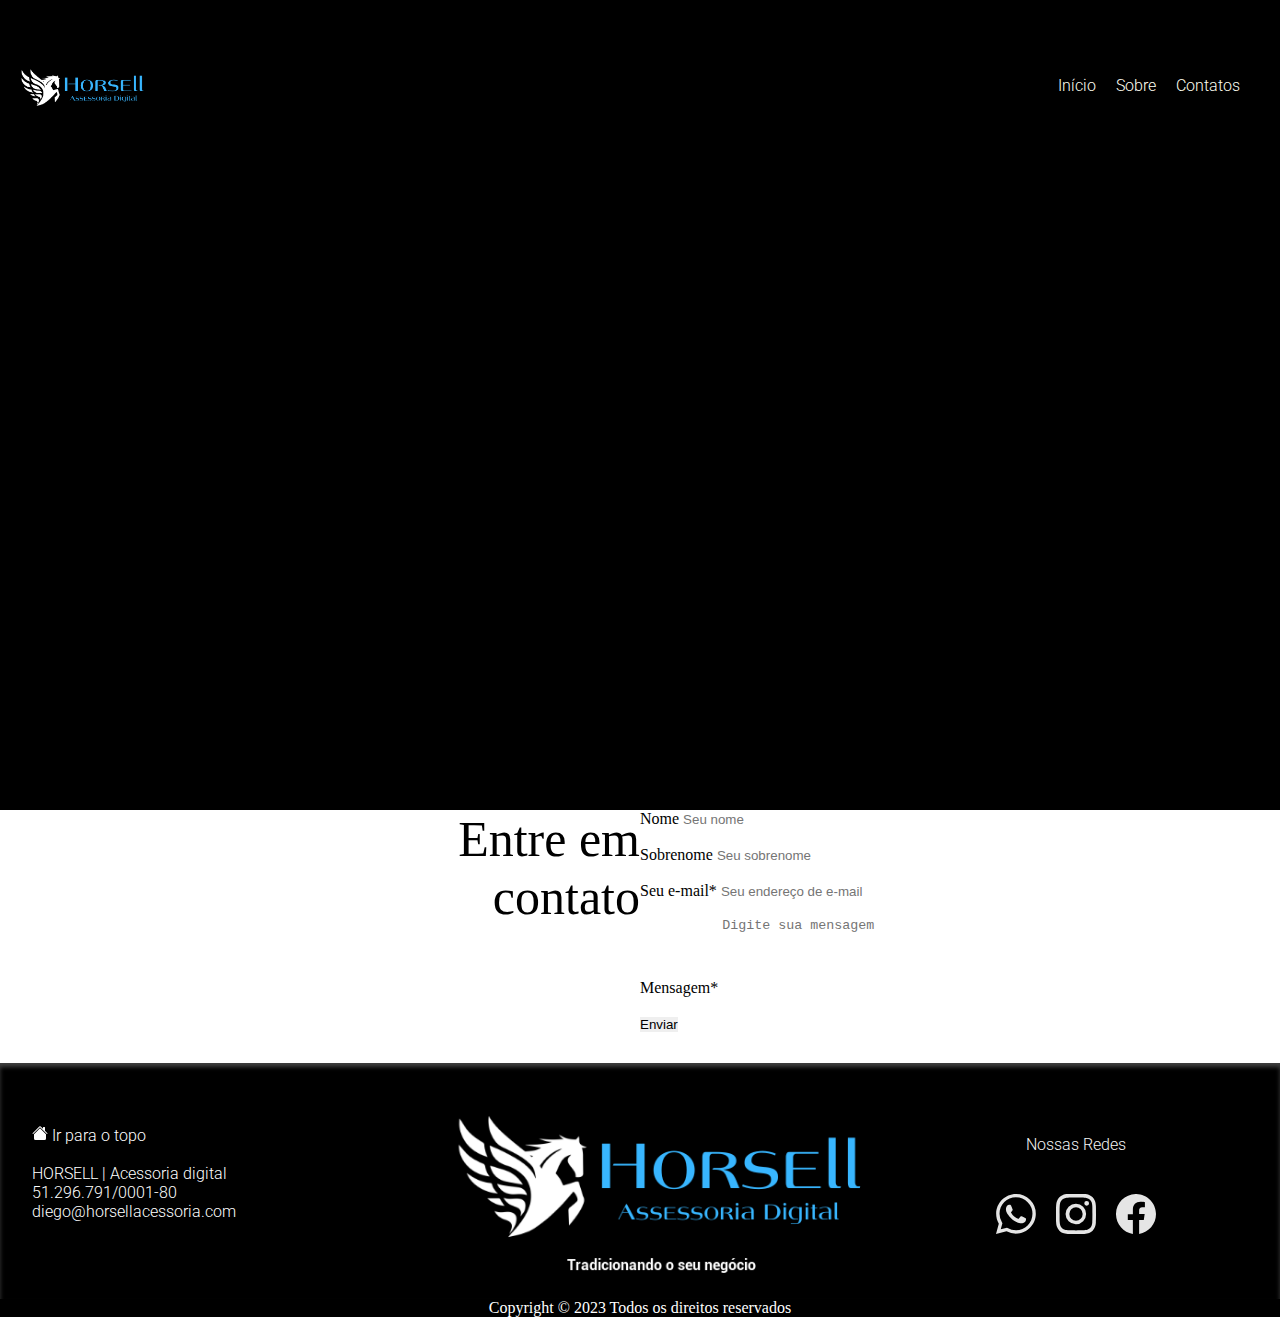
<file: index.html>
<!DOCTYPE html>
<html lang="pt-br">
<head>
	<meta charset="utf-8">
	<meta name="viewport" content="width=device-width, initial-scale=1">
	<title>Horsell | Acessoria Digital</title>
	<meta name= "description" content="Tracionando seu negócio">
	<meta name= "robots" content="index, follow">
	<meta name= "author" content="Diego Lucas">
	
	<link href="https://cdn.jsdelivr.net/npm/bootstrap@5.3.0/dist/css/bootstrap.min.css" rel="stylesheet" integrity="sha384-9ndCyUaIbzAi2FUVXJi0CjmCapSmO7SnpJef0486qhLnuZ2cdeRhO02iuK6FUUVM" crossorigin="anonymous">
	<link href="https://maxcdn.bootstrapcdn.com/font-awesome/4.6.3/css/font-awesome.min.css" rel="stylesheet">
	<link rel="stylesheet" href="https://cdn.jsdelivr.net/npm/bootstrap-icons@1.10.2/font/bootstrap-icons.css" integrity="sha384-b6lVK+yci+bfDmaY1u0zE8YYJt0TZxLEAFyYSLHId4xoVvsrQu3INevFKo+Xir8e" crossorigin="anonymous">

	<link rel="stylesheet" href="css/horsellstyle.css">
	<script type="text/javascript" src="js/horsellscript.js"></script>

	<link href="https://fonts.googleapis.com/css?family=Roboto:500,700&display=swap" rel="stylesheet"> 
	<link href="https://fonts.googleapis.com/css?family=Aref+Ruqaa:wght@700&display=swap" rel="stylesheet"> 
	<link rel="preconnect" href="https://fonts.gstatic.com">
	<link rel="icon" href="images/logo-variants/iconnavgray.png">
</head>

<body>
	<section class="description" id="coverimgindex" style="background-image: url('');"><div class="header" id="topo"><nav class="navtoggle">
	<div id=div-logo-nav><img id=horizont-logo-nav src="images/logo-variants/Horizontlogo.png"></div>

		<div class="toggle">



			<svg xmlns="http://www.w3.org/2000/svg" width="40" height="auto" fill="currentColor" class="fa fa-bars menu" id="icon-nav-mobile2" viewBox="0 0 16 16">
 			 <path fill-rule="evenodd" d="M2.5 12a.5.5 0 0 1 .5-.5h10a.5.5 0 0 1 0 1H3a.5.5 0 0 1-.5-.5zm0-4a.5.5 0 0 1 .5-.5h10a.5.5 0 0 1 0 1H3a.5.5 0 0 1-.5-.5zm0-4a.5.5 0 0 1 .5-.5h10a.5.5 0 0 1 0 1H3a.5.5 0 0 1-.5-.5z"/>
			</svg></div>

			<ul class=ula name>
				<li class=lia id="menu-nav-toggle"><a href="index.html">Início</a></li>
				<li class=lia id="menu-nav-toggle"><a href="index.html">Sobre</a></li>
				<li class=lia id="menu-nav-toggle"><a href="index.html">Contatos</a></li>
				
			</ul></div></nav>

		<script src="https://code.jquery.com/jquery-3.4.1.js"></script>
		<script type = "text/javascript">
			$(document).ready(function(){
				$('.menu').click(function(){
					$(".ula").toggleClass('active');
				})
			})</script></div></section>

			<div  id="contato">
				
			<div id="formulariotxt1">
						  <div class="container mt-5" >
				  <div class="row">
				    <div class="col-md-6 offset-md-3 ">Entre em <br> contato </div></div></div></div>

					<div id="formulariotxt1a">
						  <div class="container mt-5" >
				  <div class="row">
				    <div class="col-md-6 offset-md-3 ">Entre em contato </div></div></div></div>

			<div id="formulariotxt2">
			<form>
			  <div class="container mt-5" >
				  <div class="row">
				    <div class="col-md-8 offset-md-1">
				      <form action="enviar_email.php" method="post">
				        <div class="form-group">
				          <label for="nome">Nome</label>
				          <input type="text" class="form-control " id="nome" placeholder="Seu nome">
				        </div><br>
				        <div class="form-group">
				          <label for="sobrenome">Sobrenome</label>
				          <input type="text" class="form-control" id="sobrenome" placeholder="Seu sobrenome">
				        </div><br>
				        <div class="form-group">
				          <label for="email">Seu e-mail*</label>
				          <input type="email" class="form-control" id="email" placeholder="Seu endereço de e-mail">
				        </div><br>
				        <div class="form-group">
				          <label for="mensagem">Mensagem*</label>
				          <textarea class="form-control" id="mensagem" rows="5" placeholder="Digite sua mensagem"></textarea>
				        </div>
				        <br>
				        <button type="submit" class="btn btn-success btn-rounded btn-lg col-4 mx-auto">Enviar</button>
				      </form>
				    </div>
				  </div>
				</div>
				</form>
				</div>
			</div>


	
		

<footer> 
	<div class="footer">
	<div id="footer-frame1">
		<nav class="navfooter">
					<a id="linkfooter" href="#topo"><svg xmlns="http://www.w3.org/2000/svg" width="16" height="16" fill="currentColor" class="bi bi-house-fill" viewBox="0 0 16 16">
  					<path d="M8.707 1.5a1 1 0 0 0-1.414 0L.646 8.146a.5.5 0 0 0 .708.708L8 2.207l6.646 6.647a.5.5 0 0 0 .708-.708L13 5.793V2.5a.5.5 0 0 0-.5-.5h-1a.5.5 0 0 0-.5.5v1.293L8.707 1.5Z"/>
  					<path d="m8 3.293 6 6V13.5a1.5 1.5 0 0 1-1.5 1.5h-9A1.5 1.5 0 0 1 2 13.5V9.293l6-6Z"/></svg> Ir para o topo</a><br><br>
					HORSELL | Acessoria digital <br>
					51.296.791/0001-80 <br>
					diego@horsellacessoria.com<br>
					</nav>
	</div>

	<div id=footer-frame2>
		<p><img id=logofooter src="images/logo-variants/principallogogold.png"></p>
	</div>
<script>
</script>
	<div id=footer-frame3>
		<ul>
		<p id="title-footer">Nossas Redes</p>
		<p>
			<div id="frame-icons-footer">
			<a href="https://api.whatsapp.com/send?phone=5511913019808" target="_blank"><svg xmlns="http://www.w3.org/2000/svg" fill="#e5e5e5" class="bi bi-whatsapp"  id=iconsocial1 viewBox="0 0 16 16">
  			<path d="M13.601 2.326A7.854 7.854 0 0 0 7.994 0C3.627 0 .068 3.558.064 7.926c0 1.399.366 2.76 1.057 3.965L0 16l4.204-1.102a7.933 7.933 0 0 0 3.79.965h.004c4.368 0 7.926-3.558 7.93-7.93A7.898 7.898 0 0 0 13.6 2.326zM7.994 14.521a6.573 6.573 0 0 1-3.356-.92l-.24-.144-2.494.654.666-2.433-.156-.251a6.56 6.56 0 0 1-1.007-3.505c0-3.626 2.957-6.584 6.591-6.584a6.56 6.56 0 0 1 4.66 1.931 6.557 6.557 0 0 1 1.928 4.66c-.004 3.639-2.961 6.592-6.592 6.592zm3.615-4.934c-.197-.099-1.17-.578-1.353-.646-.182-.065-.315-.099-.445.099-.133.197-.513.646-.627.775-.114.133-.232.148-.43.05-.197-.1-.836-.308-1.592-.985-.59-.525-.985-1.175-1.103-1.372-.114-.198-.011-.304.088-.403.087-.088.197-.232.296-.346.1-.114.133-.198.198-.33.065-.134.034-.248-.015-.347-.05-.099-.445-1.076-.612-1.47-.16-.389-.323-.335-.445-.34-.114-.007-.247-.007-.38-.007a.729.729 0 0 0-.529.247c-.182.198-.691.677-.691 1.654 0 .977.71 1.916.81 2.049.098.133 1.394 2.132 3.383 2.992.47.205.84.326 1.129.418.475.152.904.129 1.246.08.38-.058 1.171-.48 1.338-.943.164-.464.164-.86.114-.943-.049-.084-.182-.133-.38-.232z"/>
			</svg></a>

			<a href="https://www.instagram.com/horsellassessoria/" target="_blank"><svg xmlns="http://www.w3.org/2000/svg" fill="#e5e5e5" class="bi bi-instagram" id=iconsocial1 viewBox="0 0 16 16">
  			<path d="M8 0C5.829 0 5.556.01 4.703.048 3.85.088 3.269.222 2.76.42a3.917 3.917 0 0 0-1.417.923A3.927 3.927 0 0 0 .42 2.76C.222 3.268.087 3.85.048 4.7.01 5.555 0 5.827 0 8.001c0 2.172.01 2.444.048 3.297.04.852.174 1.433.372 1.942.205.526.478.972.923 1.417.444.445.89.719 1.416.923.51.198 1.09.333 1.942.372C5.555 15.99 5.827 16 8 16s2.444-.01 3.298-.048c.851-.04 1.434-.174 1.943-.372a3.916 3.916 0 0 0 1.416-.923c.445-.445.718-.891.923-1.417.197-.509.332-1.09.372-1.942C15.99 10.445 16 10.173 16 8s-.01-2.445-.048-3.299c-.04-.851-.175-1.433-.372-1.941a3.926 3.926 0 0 0-.923-1.417A3.911 3.911 0 0 0 13.24.42c-.51-.198-1.092-.333-1.943-.372C10.443.01 10.172 0 7.998 0h.003zm-.717 1.442h.718c2.136 0 2.389.007 3.232.046.78.035 1.204.166 1.486.275.373.145.64.319.92.599.28.28.453.546.598.92.11.281.24.705.275 1.485.039.843.047 1.096.047 3.231s-.008 2.389-.047 3.232c-.035.78-.166 1.203-.275 1.485a2.47 2.47 0 0 1-.599.919c-.28.28-.546.453-.92.598-.28.11-.704.24-1.485.276-.843.038-1.096.047-3.232.047s-2.39-.009-3.233-.047c-.78-.036-1.203-.166-1.485-.276a2.478 2.478 0 0 1-.92-.598 2.48 2.48 0 0 1-.6-.92c-.109-.281-.24-.705-.275-1.485-.038-.843-.046-1.096-.046-3.233 0-2.136.008-2.388.046-3.231.036-.78.166-1.204.276-1.486.145-.373.319-.64.599-.92.28-.28.546-.453.92-.598.282-.11.705-.24 1.485-.276.738-.034 1.024-.044 2.515-.045v.002zm4.988 1.328a.96.96 0 1 0 0 1.92.96.96 0 0 0 0-1.92zm-4.27 1.122a4.109 4.109 0 1 0 0 8.217 4.109 4.109 0 0 0 0-8.217zm0 1.441a2.667 2.667 0 1 1 0 5.334 2.667 2.667 0 0 1 0-5.334z"/>
  			</svg></a>

			<a href="https://www.facebook.com/profile.php?id=100086512887857" target="_blank"><svg xmlns="http://www.w3.org/2000/svg" fill="#e5e5e5" class="bi bi-facebook" id=iconsocial2 viewBox="0 0 16 16">
  			<path d="M16 8.049c0-4.446-3.582-8.05-8-8.05C3.58 0-.002 3.603-.002 8.05c0 4.017 2.926 7.347 6.75 7.951v-5.625h-2.03V8.05H6.75V6.275c0-2.017 1.195-3.131 3.022-3.131.876 0 1.791.157 1.791.157v1.98h-1.009c-.993 0-1.303.621-1.303 1.258v1.51h2.218l-.354 2.326H9.25V16c3.824-.604 6.75-3.934 6.75-7.951z"/>
			</svg></a>
			</div>

		</p></ul>
	</div>
	</div>
</footer>
<div id="copy">Copyright © 2023 Todos os direitos reservados</div>
</body>
</html>
</file>
<file: css/horsellstyle.css>
*{margin:0; padding:0; border:none; outline:none; font-weight: 300; box-sizing: border-box;}
body{ background-color:black; }

.header{width: 100%; display: flex;}
.toggle{padding:0px 16px; text-align: right; box-sizing: border-box; color:#FFFFFF; font-size:24px; display:none;}
.navtoggle{width:100%; height: 200px; background:#000000; font-family: 'Roboto', serif; position: relativa; float: left;}
	.ula{width:95%;margin:0 auto;padding-top: 60px; text-align: right; }
	.ula .lia{list-style: none; display:inline-block; padding: 16px 8px 16px 8px; vertical-align: middle; color:#fffff1;}
	.ula .lia:hover{color:#FFFFFF;  font-weight: bold;}
	.ula .lia a {color:currentColor; text-decoration: none;}
	#icon-nav-li{fill:#ffffff}
	#icon-nav-li:hover{fill:#ffffff; cursor: pointer;}
	#horizont-logo-nav{height: 50px; }
	#div-logo-nav{position: absolute; float: left; padding-top: 6px; padding-left: 16px; padding-top: 60px;}
	.description{width: 100%;height: 90vh; position: relative; background-size: cover;}
	#coverimgindex{background-position: right; background-position: bottom;}


@media(max-width:800px){
.toggle{display:flex; align-items: center; text-align: right; justify-content: flex-end; padding-top: 30px;}
.navtoggle{width:100%; height: 100px;}
	.ula{width:100%; display:none; position: absolute;background: inherit;  background: rgba(0, 0, 0, 0.6);}
	.ula .lia{display:block; text-align: right;}
	.ula.active{display:block;}
	.onclick{background:#e91e63;}
	#icon-nav-li{display: none; padding: 0px;}
	#menu-nav-toggle{padding: 8px;}
	#icon-nav-toggle{display: none;}
	#btn-nav-toggle{display: none;}
	#icon-nav-mobile{margin-right: 16px;}
	#icon-nav-mobile:active{fill: #ffffff;}
	#icon-nav-mobile2:active{fill: #ffffff;}
	#div-logo-nav{padding-top: 25px;}
	.description{height: 50vh; background-position: right;}
}
@media(max-width:356px){
	#div-logo-nav{display: none;}
}

.footer{width:100%;height:auto; background-color: #000000; padding-top:32px; display:flex; font-family: 'Roboto', serif; justify-content: space-around; box-shadow: inset 0px 4px 4px rgba(255, 255, 255, 0.25);}
	#footer-frame1{width:33%; text-align: left; margin-left: 32px; color:#ffffff;}
	#footer-frame2{width:34%; height:auto; text-align:center;}
	#footer-frame3{width:33%; text-align:center; align-items: center;}
	#logofooter{height:200px;}
	.navfooter{width:100%; padding-top: 30px;}
	#iconsocial1{width:40px; margin-right:16px; color:#e5e5e5;}
	#linkfooter{text-decoration: none; color:currentColor;}
	#iconsocial2{width:40px;}
	#title-footer{font-size:16px; color:#f5f5f5; text-align:center;  padding-top: 40px;}
	#frame-form-footer{width: auto; display: flex; flex-direction: column; align-items: center}
	#frame-icons-footer{margin-top: 40px;}
	#inputemail-footer{width:243px; height: 28px; color:#000000; font-size: 12px; padding: 8px; margin-bottom: 8px}
	#inputtext-footer{width:243px; height: 82px; color:#000000; font-size: 12px; padding: 8px; margin-bottom: 8px; vertical-align: text-top; resize: none;}
	#inputemail-footer:active{color:#ffffff;}
	#inputtext-footer:active{color:#ffffff;}
	#btn-footer{width:243px; height: 28px; font-size: 16px; margin-bottom: 8px; border: 3px solid #263238; box-sizing: border-box; border-radius: 10px; color: #263238;display: flex;align-items: center; justify-content: center;}
	#divmailsent{width: 100%;  background: rgba(0, 0, 0, 0.6); color: #FCA311; text-align: center; font-size: 24px; font-weight: bold; font-family: Roboto, serif; position: fixed; bottom: 0px; display: none;}
	#copy{width: 100%;background-color: #000000; color:#ffffff; text-align:center;}


@media(max-width:800px){
	.footer{width:100%; height:auto; padding-top: 16px; display: block; text-align: center; font-family: 'Roboto', serif;}
	#footer-frame1{width:100%; height:auto; margin-bottom: 32px; text-align:center; margin-left:0;}
	#footer-frame2{width:100%; height:auto; margin-bottom: 32px;}
	#footer-frame3{width:100%; height:auto; padding-bottom: 16px;}
	#logofooter{width:95%; height: auto;}
	#iconsocial1{max-width:40px;}
	#iconsocial2{max-width:40px;}
	#title-footer{font-size:16px; margin-bottom: 16px;}
	#frame-icons-footer{margin-top: 32px;}
	#emailft{margin-bottom: 8px;}
	#txtft{margin-bottom: 8px;}
	#btnft{margin-bottom: 8px;}
}



#contato{width: 100%; display: flex; background-color: white; padding-bottom: 30px;}
#formulariotxt1{width: 50%; height: auto; text-align: right; font-size: 50px;}
#formulariotxt1a{display: none;}
#formulariotxt2{width: 50%;}
#mensagem {resize: none;}


@media(max-width:800px){
#contato{display: block; background-color: white;}
#formulariotxt1{display: none;}
#formulariotxt1a{width: 100%; height: auto; text-align: center; font-size: 40px; display: block;}
#formulariotxt2{width: 100%;}
}
</file>
